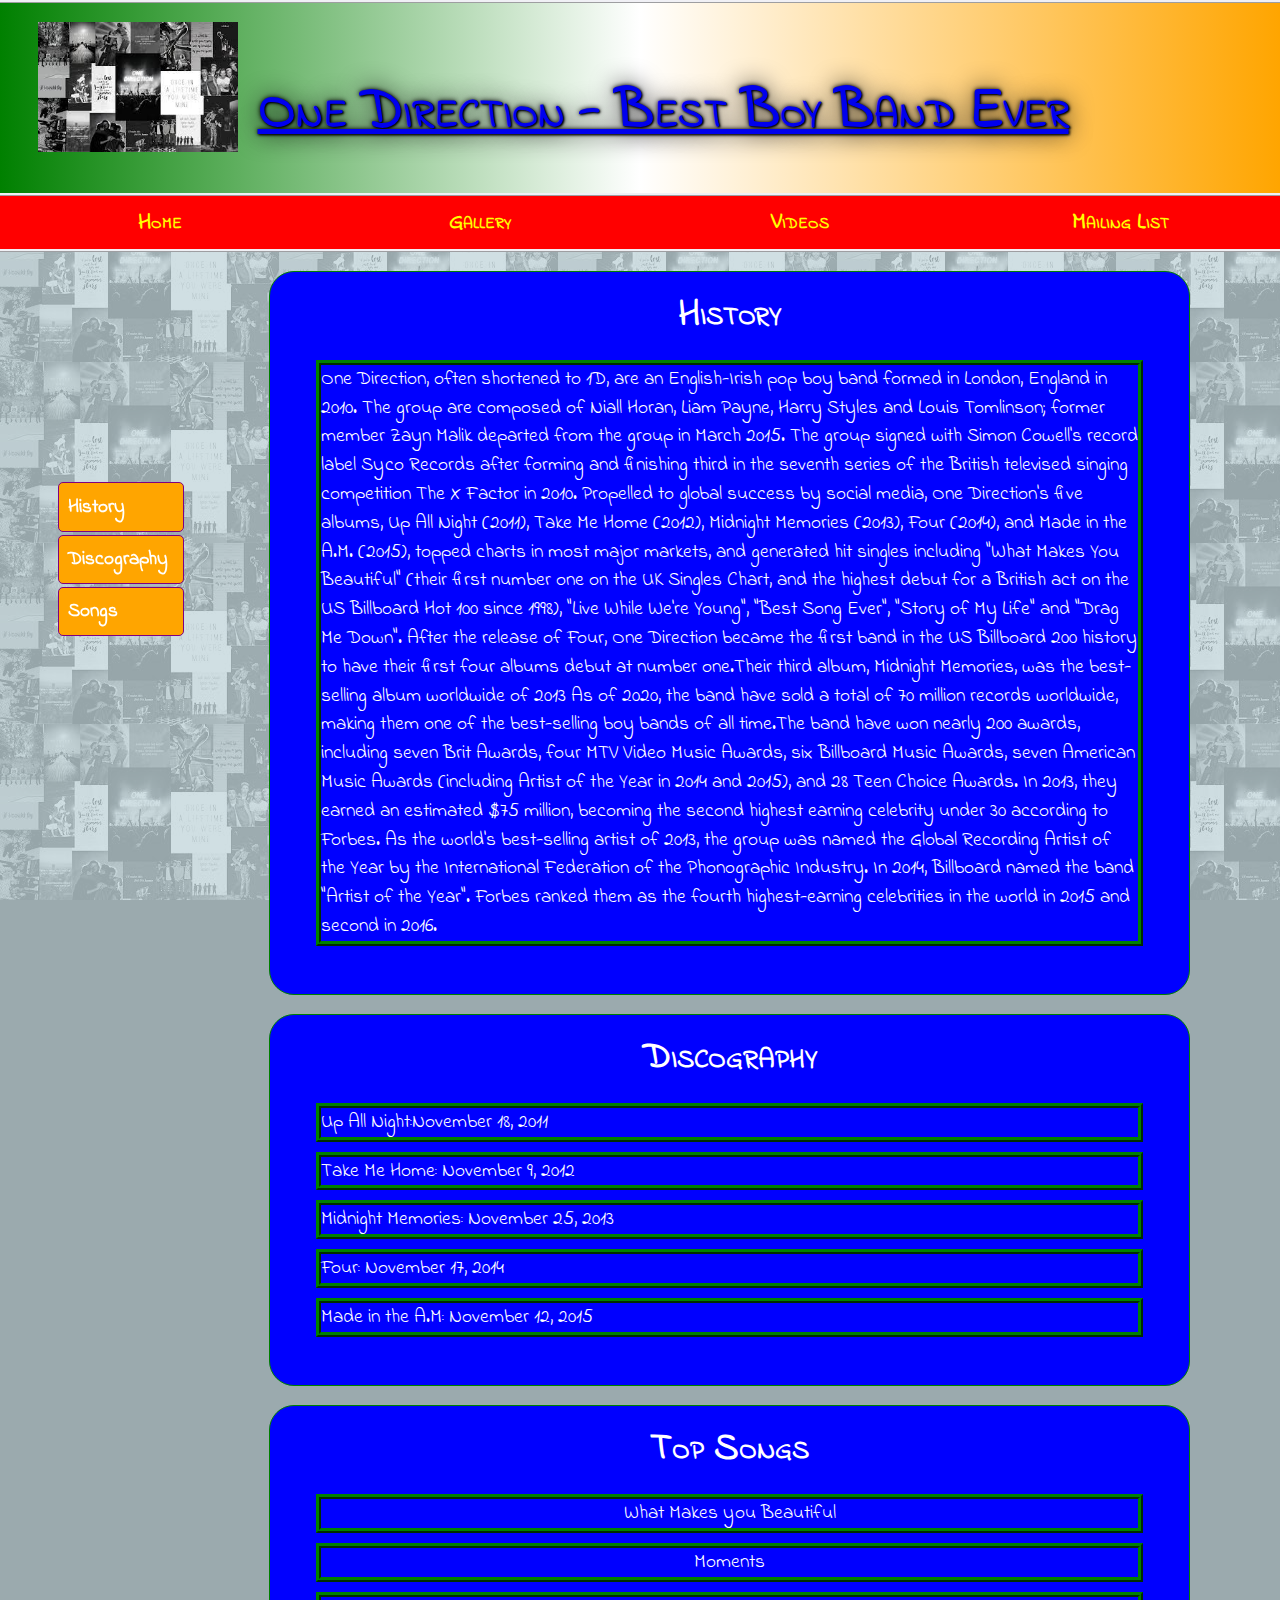
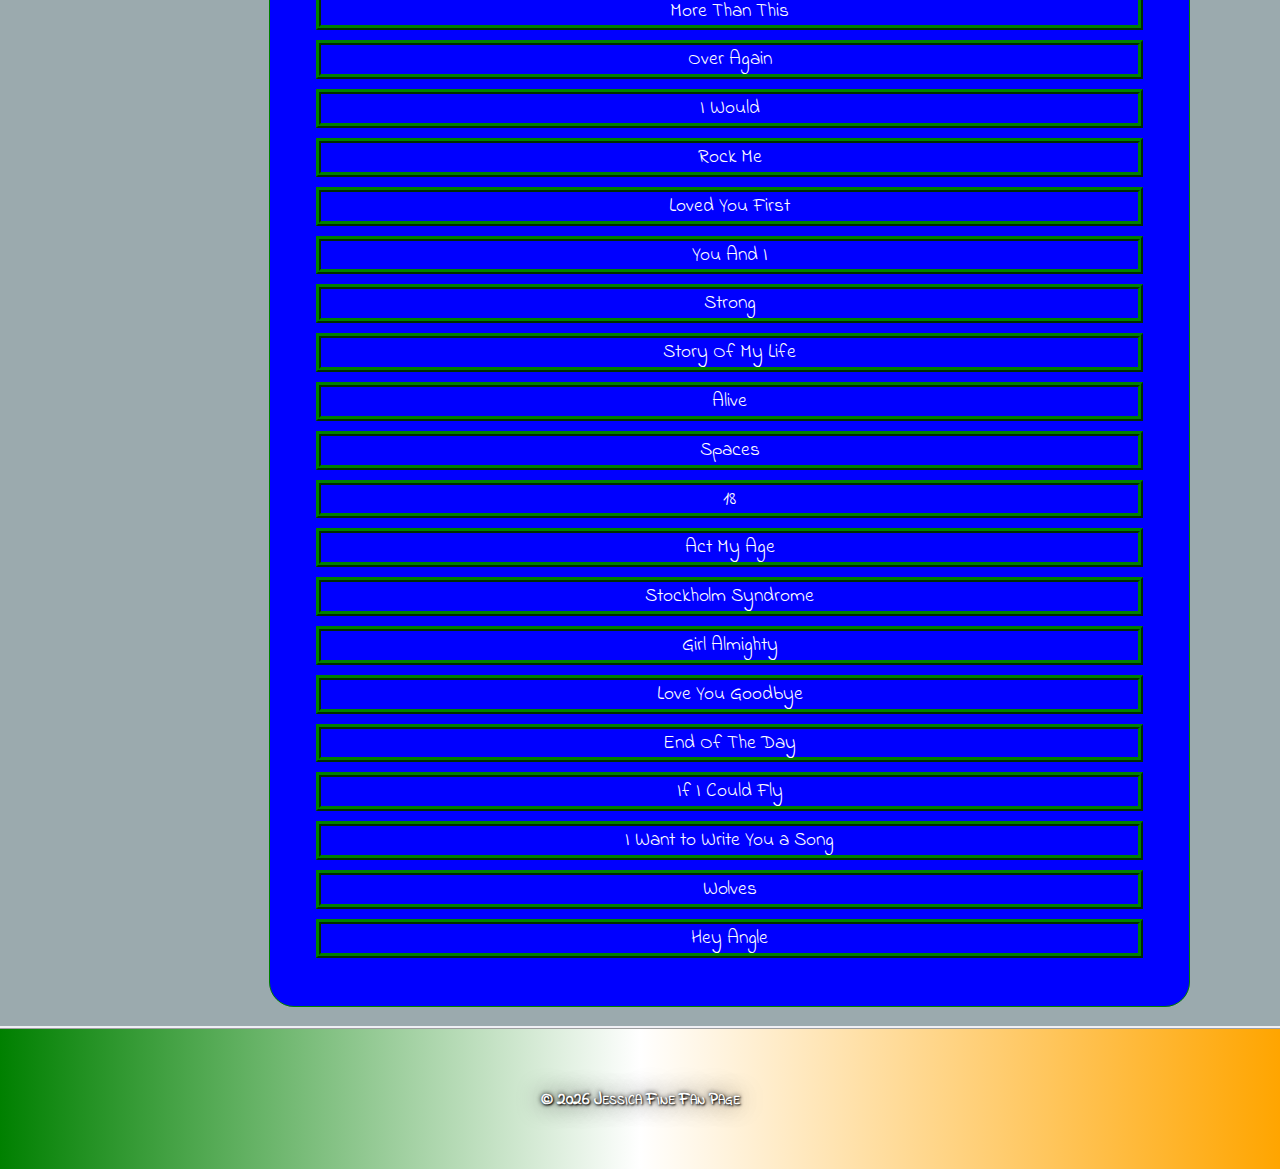
<file: home.html>
<!DOCTYPE html>
<html lang="en">
<head>
	<meta charset="utf-8">
	<meta name="description" content="This sentence will appear under the link in search engine results.">
	<meta name="keywords" content="list,of,words,separated,by,commas,that,describe,your,site">
	<meta name="author" content="Jessica Fine">

	<!-- viewport -->
	<meta name="viewport" content="width=device-width, initial-scale=1">

    <!-- shiv which should be a shim -->
    <!--[if lt IE 9]>
	  <script src="https://oss.maxcdn.com/libs/html5shiv/3.7.0/html5shiv.js"></script>
	<![endif]-->

	<!-- tab title -->
	<title>One direction</title>

	<!-- favicon link -->
	<link rel="shortcut icon" href="images/favicon.ico">

	<!-- stylesheets -->
	<link rel="stylesheet" href="styles/normalize.css">
	<link rel="stylesheet" href="styles/main.css">
	<link rel="stylesheet" href="styles/slicknav.css">
	<link href="https://fonts.googleapis.com/css2?family=Indie+Flower&display=swap" rel="stylesheet">
<!-- slicknav -->
<script src="https://code.jquery.com/jquery-2.1.3.min.js"></script>   <!-- Link to jQuery Content Delivery Network - Necessary for SlickNav to work correctly -->
<script src="js/jquery.slicknav.min.js"></script>                     <!-- Link to the slicknav file inside the js folder - Necessary for SlickNav to work correctly -->

<!-- slicknav javascript - this javascript code will use the UL inside the nav_menu tag to build the same menu in slickNav format -->
<script type="text/javascript">
	$(document).ready(function(){
		$('.nav_menu').slicknav({prependTo:"#mobilemenu"});
	});
</script> 

</head>

<body>
	<header class="clearfix">
		<a href="home.html"><img src="images/background2.jpeg"></a>
		<h1><a href="home.html">One Direction - Best Boy Band Ever </a></h1>
    </header>

    <nav id="mobilemenu"></nav>
	<nav class="nav_menu">
    	<ul>
        	<li><a href="home.html" class="current">Home</a></li>
        	<li><a href="gallery.html" class="current">Gallery</a></li>
			<li><a href="videos.html" class="current">Videos</a></li>
			<li><a href="home.html" class="current">Mailing List</a></li>
    	</ul>
	</nav>
	<nav class="bookmarks">
		<ul>
			<li><a href="#bandinfo">History</a></li>
			<li><a href="#discography">Discography</a></li>
			<li><a href="#myfavsongs">Songs</a></li>
		</ul>
		<button onclick="topFunction()" id="myBtn" title="Go to top">Return To Top</button>
    </nav>
    <script>
        // When the user scrolls down 20px from the top of the document, show the button
        window.onscroll = function() {scrollFunction()};
        function scrollFunction() {
          if (document.body.scrollTop > 800 || document.documentElement.scrollTop > 800) {
            document.getElementById("myBtn").style.display = "block";
          } else {
            document.getElementById("myBtn").style.display = "none";
          }
        }
        // When the user clicks on the button, scroll to the top of the document
        function topFunction() {
          document.body.scrollTop = 0;
          document.documentElement.scrollTop = 0;
        }
    </script>

	<section id="homepage">
		<div id="bandinfo">
			<h3>History</h3>
			<p>One Direction, often shortened to 1D, are an English-Irish pop boy band formed in London, England in 2010. The group are composed of Niall Horan, Liam Payne, Harry Styles and Louis Tomlinson; former member Zayn Malik departed from the group in March 2015. The group signed with Simon Cowell's record label Syco Records after forming and finishing third in the seventh series of the British televised singing competition The X Factor in 2010.
				
			Propelled to global success by social media, One Direction's five albums, Up All Night (2011), Take Me Home (2012), Midnight Memories (2013), Four (2014), and Made in the A.M. (2015), topped charts in most major markets, and generated hit singles including "What Makes You Beautiful" (their first number one on the UK Singles Chart, and the highest debut for a British act on the US Billboard Hot 100 since 1998), "Live While We're Young", "Best Song Ever", "Story of My Life" and "Drag Me Down". After the release of Four, One Direction became the first band in the US Billboard 200 history to have their first four albums debut at number one.Their third album, Midnight Memories, was the best-selling album worldwide of 2013
				
			As of 2020, the band have sold a total of 70 million records worldwide, making them one of the best-selling boy bands of all time.The band have won nearly 200 awards, including seven Brit Awards, four MTV Video Music Awards, six Billboard Music Awards, seven American Music Awards (including Artist of the Year in 2014 and 2015), and 28 Teen Choice Awards. In 2013, they earned an estimated $75 million, becoming the second highest earning celebrity under 30 according to Forbes. As the world's best-selling artist of 2013, the group was named the Global Recording Artist of the Year by the International Federation of the Phonographic Industry. In 2014, Billboard named the band "Artist of the Year". Forbes ranked them as the fourth highest-earning celebrities in the world in 2015 and second in 2016.</p>
		</div>
		
			<div id="discography">
				<h4>Discography</h4>
					<p> Up All Night:November 18, 2011 </p>
					<p> Take Me Home: November 9, 2012 </p>
					<p> Midnight Memories: November 25, 2013</p>
					<p> Four: November 17, 2014 </p>
					<p> Made in the A.M: November 12, 2015 </p>
		</ol>
	</div>
		<div id="myfavsongs">
		<h5>Top Songs</h5>
			
				
			<li><p> What Makes you Beautiful</li></p> 
			
			<li><p>Moments</li></p> 
			
			<li> <p>More Than This </li></p> 

			<li><p>Over Again</li></p> 

			<li><p> I Would</li></p>

			<li><p> Rock Me</li></p>
			
			<li> <p> Loved You First</li> </p>

			<li><p>You And I</li>
		
			<li><p>Strong</p></li>
			
			<li><p>Story Of My Life</li></p>
			
			<li><p>Alive</li></p>
						
			<li><p> Spaces</li></p>
			
			<li><p>18</li></p>

			<li><p>Act My Age</li></p>
			
			<li><p> Stockholm Syndrome</li></p>

			<li><p> Girl Almighty</li></p>
			
			
			<li><p> Love You Goodbye</li></p>


			<li><p> End Of The Day</li></p>
			
			<li><p>If I Could Fly</li></p>

			<li><p>I Want to Write You a Song</li></p>
			
			<li><p>Wolves</li></p>

			<li><p>Hey Angle</li></p>
		</div>
	</div>
</section>
	<script>
		window.onload = function() {
			var d = new Date();
			document.getElementById("copyright").innerHTML = d.getFullYear();
		}
	</script>

	<footer>
		<p>&copy; <span id="copyright"></span> Jessica Fine Fan Page</p>
	</footer>

</body>

</html>
</file>
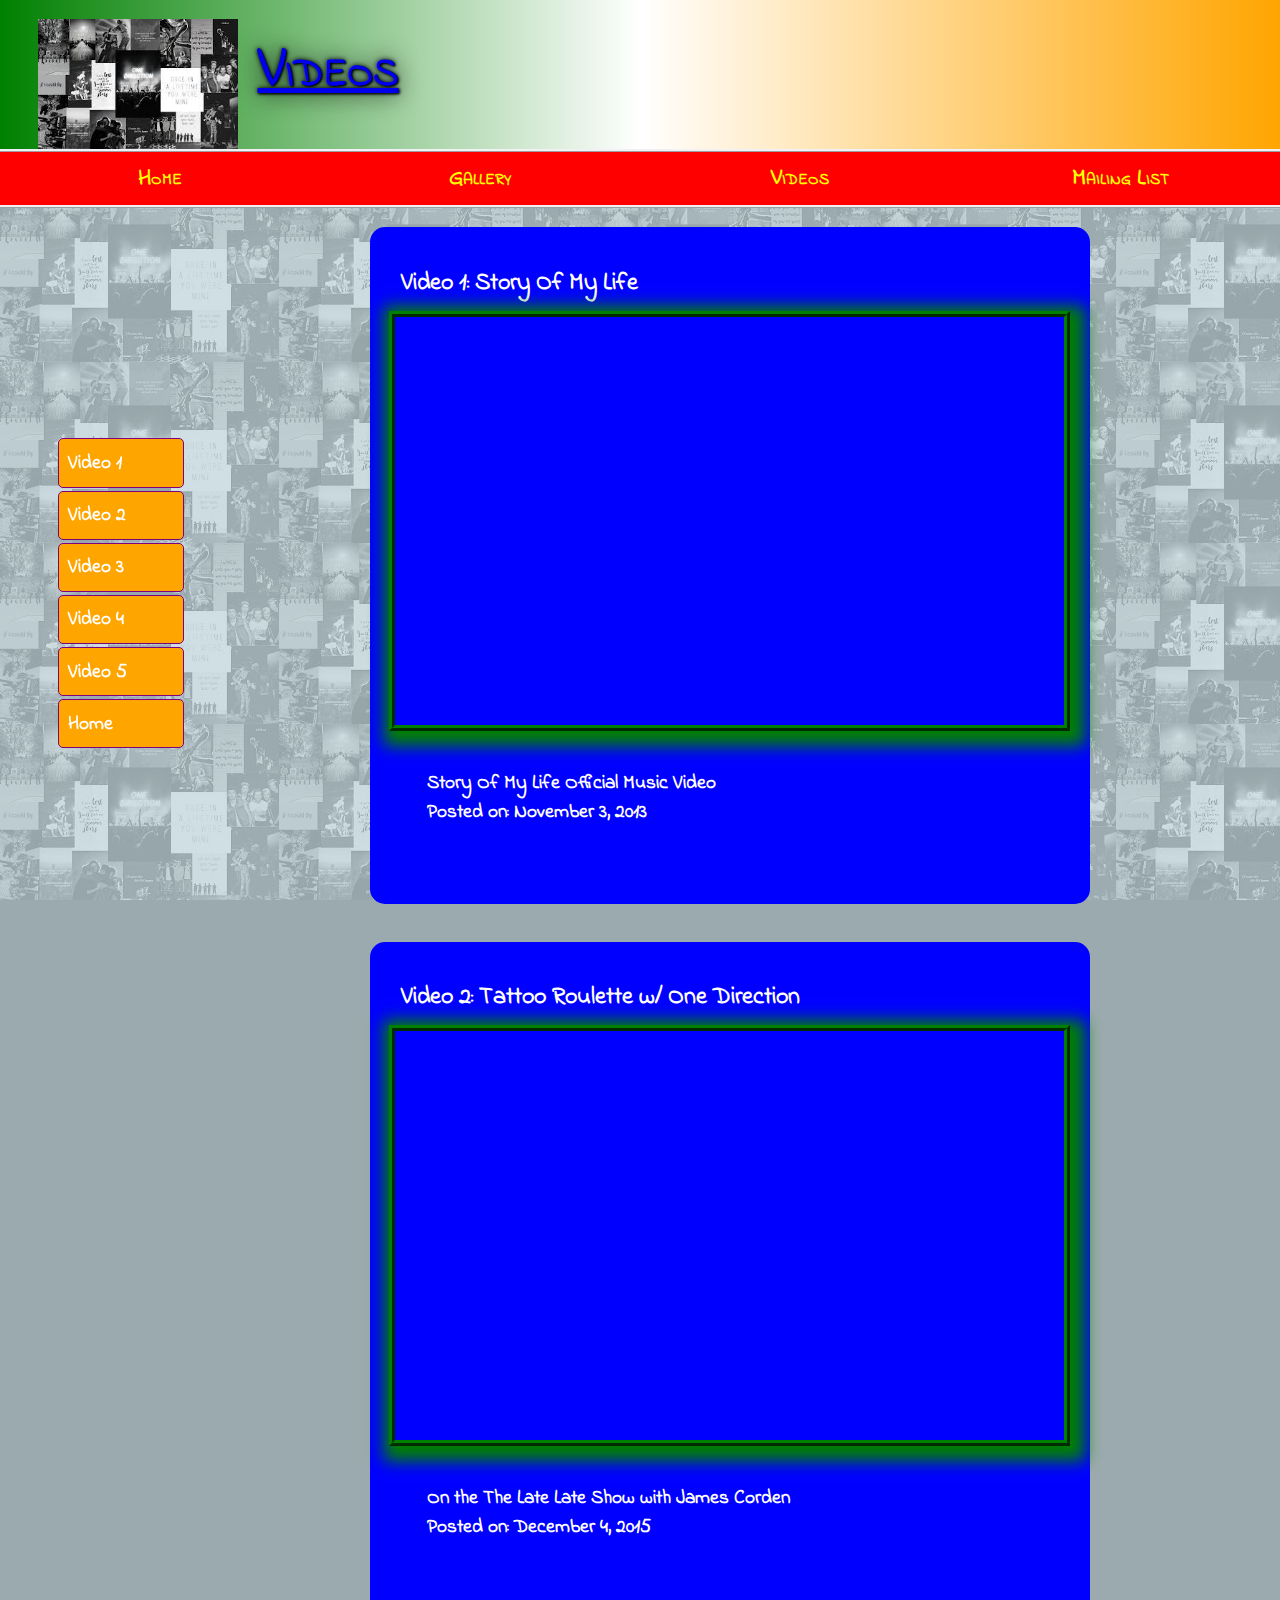
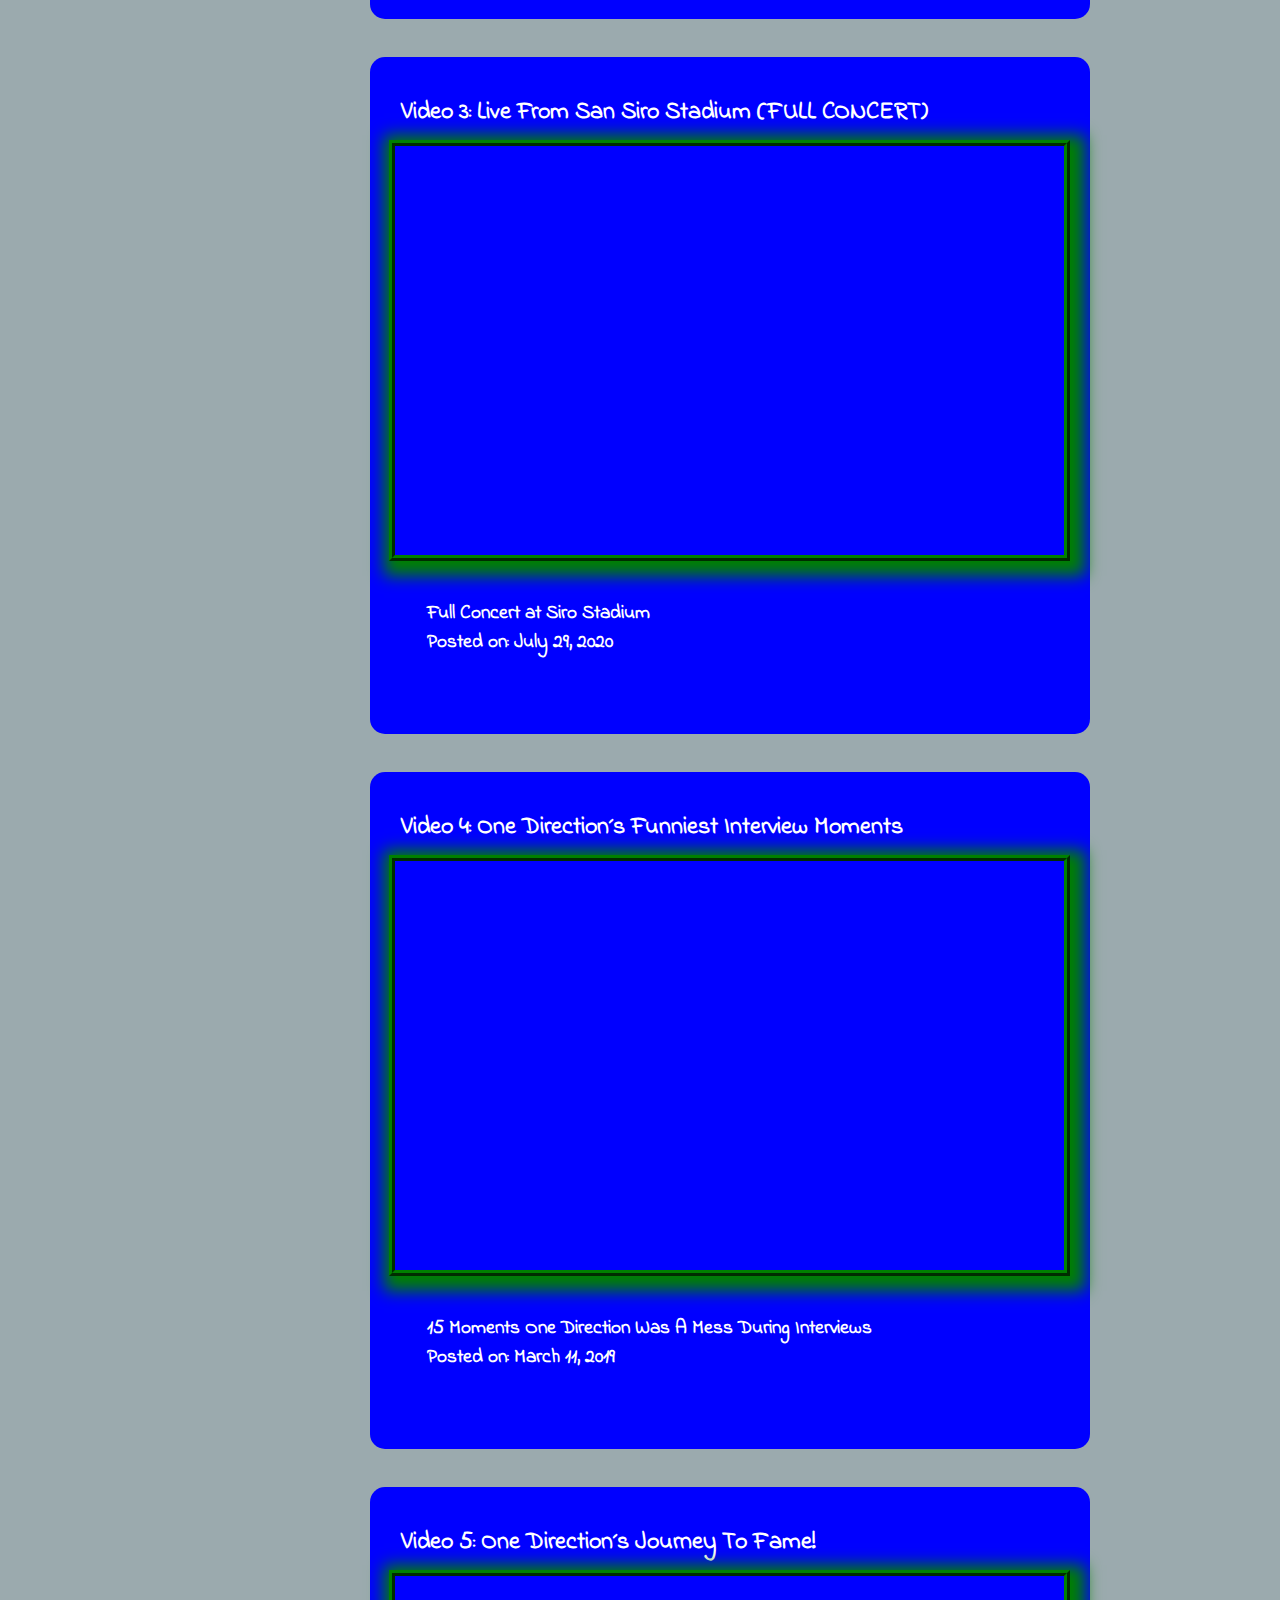
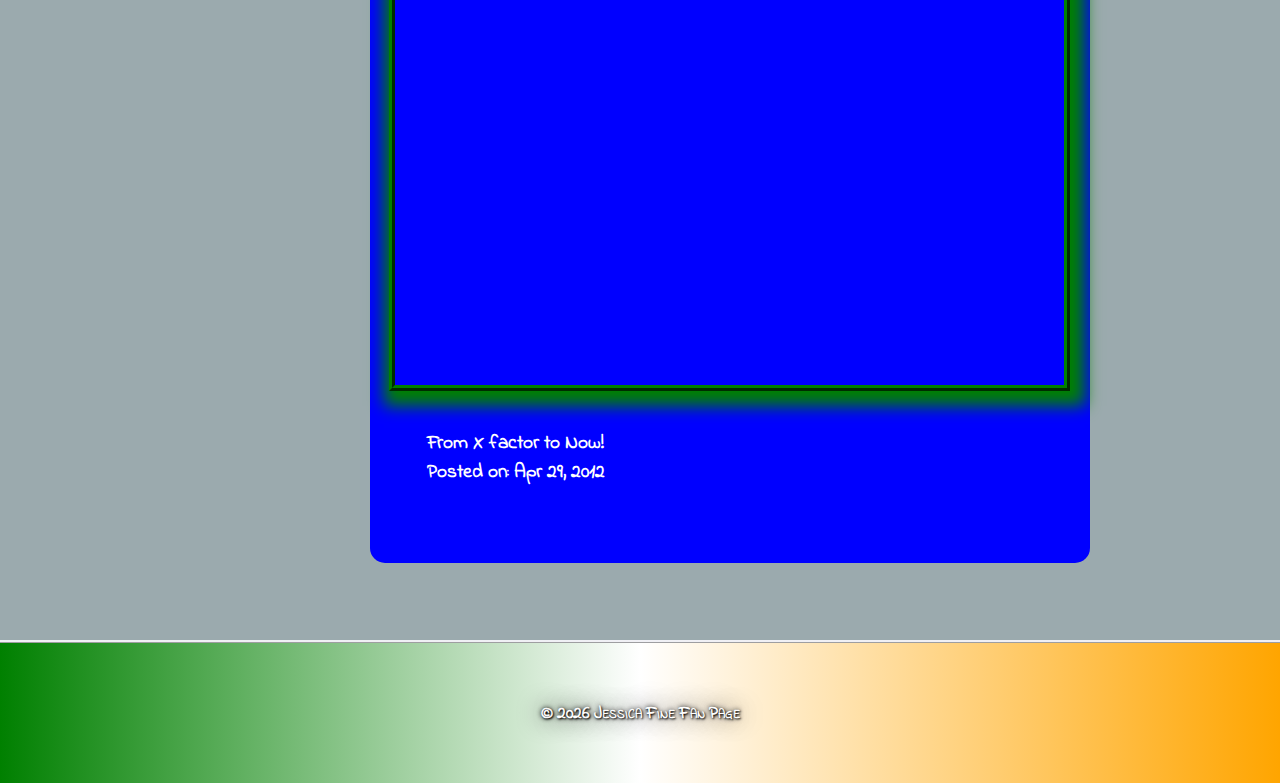
<file: videos.html>
<!DOCTYPE html>
<html lang="en">
<head>
    <meta charset="utf-8">
	<meta name="description" content="Watch these clips to find out why people love One Direction.">
	<meta name="keywords" content="fan page, of, one, direction">
	<meta name="author" content="Jessica Fine">

	<!-- viewport -->
	<meta name="viewport" content="width=device-width, initial-scale=1">

    <!-- shiv which should be a shim -->
    <!--[if lt IE 9]>
	  <script src="https://oss.maxcdn.com/libs/html5shiv/3.7.0/html5shiv.js"></script>
	<![endif]-->

	<!-- tab title -->
	<title>Videos | One Direction</title>

	<!-- favicon link -->
	<link rel="shortcut icon" href="images/favicon.ico">

	<!-- stylesheets -->
	<link rel="stylesheet" href="video vs/main.css">
    <link rel="stylesheet" href="styles/slicknav.css">
	<link href="https://fonts.googleapis.com/css2?family=Indie+Flower&display=swap" rel="stylesheet">

    <!-- slicknav -->
    <script src="https://code.jquery.com/jquery-2.1.3.min.js"></script>   <!-- Link to jQuery Content Delivery Network - Necessary for SlickNav to work correctly -->
    <script src="js/jquery.slicknav.min.js"></script>                     <!-- Link to the slicknav file inside the js folder - Necessary for SlickNav to work correctly -->

	<!-- slicknav javascript - this javascript code will use the UL inside the nav_menu tag to build the same menu in slickNav format -->
	<script type="text/javascript">
    	$(document).ready(function(){
			$('.nav_menu').slicknav({prependTo:"#mobilemenu"});
    	});
    </script> 
</head>

<body>
    <header class="clearfix">
		<a href="home.html"><img src="gallery/images/background2.jpeg"></a>
		<h1><a href="videos.html">Videos</a></h1>
    </header>

    <nav id="mobilemenu"></nav>
	<nav class="nav_menu">
    	<ul>
            <li><a href="home.html">Home</a></li>
            <li><a href="gallery.html">Gallery</a></li>
        	<li><a href="videos.html">Videos</a></li>
        	<li><a href="home.html">Mailing List</a></li>
    	</ul>
	</nav>
	<nav class="bookmarks">
		<ul>
			<li><a href="#vid1">Video 1</a></li>
			<li><a href="#vid2">Video 2</a></li>
			<li><a href="#vid3">Video 3</a></li>
			<li><a href="#vid4">Video 4</a></li>
			<li><a href="#vid5">Video 5</a></li>
			<li><a href="home.html">Home</a></li>
		</ul>
		<button onclick="topFunction()" id="myBtn" title="Go to top">Return To Top</button>
    </nav>
    <script>
        // When the user scrolls down 20px from the top of the document, show the button
        window.onscroll = function() {scrollFunction()};
        function scrollFunction() {
          if (document.body.scrollTop > 800 || document.documentElement.scrollTop > 800) {
            document.getElementById("myBtn").style.display = "block";
          } else {
            document.getElementById("myBtn").style.display = "none";
          }
        }
        // When the user clicks on the button, scroll to the top of the document
        function topFunction() {
          document.body.scrollTop = 0;
          document.documentElement.scrollTop = 0;
        }
    </script>
    
        <section>
            <article id="vid1">
                <h4>Video 1: Story Of My Life </h4>
                <div class="videowrapper">
                    <iframe src="https://www.youtube.com/embed/W-TE_Ys4iwM" title="YouTube video player" frameborder="0" allow="accelerometer; autoplay; clipboard-write; encrypted-media; gyroscope; picture-in-picture" allowfullscreen></iframe>
            </div>
            <div class="caption">
				<p>
					Story Of My Life Official Music Video<br>
					Posted on: November 3, 2013
				</p>
			</div>
        </article>

        <article id="vid2">
            <h4>Video 2: Tattoo Roulette w/ One Direction</h4>
            <div class="videowrapper">
                <iframe src="https://www.youtube.com/embed/B5EGWLWqThI" title="YouTube video player" frameborder="0" allow="accelerometer; autoplay; clipboard-write; encrypted-media; gyroscope; picture-in-picture" allowfullscreen></iframe>
            </div>
            <div class="caption">
				<p>
                    On the The Late Late Show with James Corden <br>
                    Posted on: December 4, 2015
                </p>
            </div>
        </article>

        <article id="vid3">
            <h4>Video 3: Live From San Siro Stadium (FULL CONCERT)</h4>
            <div class="videowrapper">
                <iframe src="https://www.youtube.com/embed/ZoEbdL0RUv8" title="YouTube video player" frameborder="0" allow="accelerometer; autoplay; clipboard-write; encrypted-media; gyroscope; picture-in-picture" allowfullscreen></iframe>
            </div>
            <div class="caption">
				<p>
                    Full Concert at Siro Stadium <br>
                    Posted on: July 29, 2020
                </p>
            </div>
        </article>
        
        <article id="vid4">
            <h4>Video 4: One Direction&acute;s Funniest Interview Moments </h4>
            <div class="videowrapper">
                <iframe src="https://www.youtube.com/embed/TPVhbxt1GbY" title="YouTube video player" frameborder="0" allow="accelerometer; autoplay; clipboard-write; encrypted-media; gyroscope; picture-in-picture" allowfullscreen></iframe>
            </div>
            <div class="caption">
				<p>
                    15 Moments One Direction Was A Mess During Interviews <br>
                    Posted on: March 11, 2019
                </p>
            </div>
        </article>

        <article id="vid5">
            <h4>Video 5: One Direction&acute;s Journey To Fame! </h4>
            <div class="videowrapper">
                <iframe src="https://www.youtube.com/embed/Lt8uilhAVi8" title="YouTube video player" frameborder="0" allow="accelerometer; autoplay; clipboard-write; encrypted-media; gyroscope; picture-in-picture" allowfullscreen></iframe>
            </div>
            <div class="caption">
				<p>
                    From X factor to Now! <br>
                    Posted on: Apr 29, 2012
                </p>
            </div>
        </article>


        </section>
	<script>
		window.onload = function() {
			var d = new Date();
			document.getElementById("copyright").innerHTML = d.getFullYear();
		}
	</script>

	<footer>
		<p>&copy; <span id="copyright"></span> Jessica Fine Fan Page</p>
	</footer>

</body>
</html>
     </p>
    </footer>
</body>
</html>
</file>
<file: styles/main.css>
/* Universal Selector */
* {
	margin: 0;
	padding: 0;
	box-sizing: border-box;
}
/* Clear Fix */
.clearfix::after {
	content: "";
	clear: both;
	display: table;
}
/* Elements */
html {
	background: #1a1a1a;
	background-image: url("../images/background2.jpeg");
	background-attachment: fixed;
}
body {
	font-family: 'Indie Flower', cursive;
	font-size: 120%;
	width: 100%;
	margin: 0 auto;
	color: white;
	background-color: rgba(194, 213, 219, 0.774);
}
header {
	width: 100%;
	margin: 0;
	background-image: linear-gradient(to right, green, white, orange);
	border-bottom: 3px ridge #f0f0f5;
	border-top: 3px ridge #f0f0f5;
}
header h1 {
	font-size: 300%;
	font-variant: small-caps;
	padding: .5em 0 0;
	text-shadow: 1px 1px 2px black, 0 0 25px black, 0 0 5px black;
}
header img {
	float: left;
	margin: 1em 1em 0 2em;
	max-width: 200px;
	width: 100%;
}
section {
	float: left;
	width: 75%;
	margin: 1em 1em 2em 0;
}
article {
	width: 75%;
	margin: 0 auto 2em;
	padding: 2em 1em;
	background-color: darkred;
	border-radius: 15px;
}
article h4 {
	margin: 0 .5em 10px;
	font-size: 125%;
}
h2 {
	text-align: center;
	font-size: 200%;
	font-variant: small-caps;
	margin: 15px 0;
}
/* Elements */
.twocol {
	font-size: 85%;
	column-count: 3;
}
/* Navigation Menu*/
.nav_menu {
	border-bottom: 3px ridge #f0f0f5;
}
.nav_menu ul {
	display: flex;
	list-style-type: none;
	padding: 0; 
}
.nav_menu ul li {
	width: 25%;
	background-color:red;
	margin: 0;
	text-align: center; 
	transition: all .75s;
}
.nav_menu ul li a {
	display: inline-block;
	width: 100%;
	padding: 10px 0;
	text-decoration: none;
	font-size: 120%;
	color: yellow;
	font-weight: bold;
	font-variant: small-caps;
	transition: all .75s;
}
.nav_menu ul li a:hover {
	background-color: green;
	color:blue;
}
/* Sidebar Menu */
.bookmarks {
	float: left;
	width: 12%;
	margin: 10em 2em 0 3em;
	position: -webkit-sticky;
	position: sticky;
	top: 100px;
}
.bookmarks ul {
	list-style: none;
	width: 95%;
	margin: 2em 0 0;
}
.bookmarks ul li {
	margin: 0 1em 3px 0;
	transition: all .5s;
}
.bookmarks ul li a {
	padding: .5em .5em;
	display: block;
	background-color: orange;
	border: 1px solid purple;
	color: white;
	font-weight: bold;
	text-decoration: none;
	border-radius: 5px;
	margin-left: 0;
	transition: all .5s;
}
.bookmarks ul li a:hover {
	background-color: red;
	color: yellow;
	border: 1px solid white;
}
.bookmarks ul li:hover {
	margin: 0 0 3px 1em;
}
/* Scroll-To-Top Button */
#myBtn {
	display: none; /* Hidden by default */
	width: 88%;
	z-index: 99; /* Make sure it does not overlap */
	border: 1px solid purple;
	outline: none; /* Remove outline */
	background-color: orange; /* Set a background color */
	color: white; /* Text color */
	font-weight: bold;
	cursor: pointer; /* Add a mouse pointer on hover */
	padding: .5em .5em;
	margin: 0 1em 3px 0;
	text-align: left;
	transition: all .5s;
	font-family: 'Indie Flower', cursive;
	font-size: 100%;
	border-radius: 5px;
}
#myBtn:hover {
	background-color: red;
	color: yellow;
	margin: 0 0 3px 1em;
	border: 1px solid white;
}
#cornerBtn {
	display: none; /* Hidden by default */
	position: fixed;
	left: 5px;
	bottom: 150px;
	z-index: 99; /* Make sure it does not overlap */
	border: 1px solid black;
	outline: none; /* Remove outline */
	font-weight: bold;
	cursor: pointer; /* Add a mouse pointer on hover */
	padding: .5em .5em;
	margin: 0 1em 3px 0;
	font-family: 'Indie Flower', cursive;
	font-size: 100%;
	border-radius: 5px;
	background-color: rgba(0,0,0,.6);
	color: white;
	transition: all .5s;
}
#cornerBtn:hover {
	background-color: rgba(0,0,0,1);
	color: red;
	border: 1px solid red;
}
/* Homepage */
#homepage {
	float: left;
	max-width: 1280px;
	width: 75%;
	margin: 0 auto;
	line-height: 1.5;
}
#bandinfo{
	background-color:blue;
	margin: 1em;
	padding-bottom: 2em;
	border: 1px solid green;
	border-radius: 25px;
}
#bandinfo h3 {
	text-align: center;
	font-size: 200%;
	font-variant: small-caps;
	margin: 15px 0;
}
#bandinfo p {
	display: block;
	max-width: 1080px;
	width: 90%;
	margin: 10px auto;
	border: 5px ridge green;
}
#discography {
		background-color:blue;
		margin: 1em;
		padding-bottom: 2em;
		border: 1px solid green;
		border-radius: 25px;
}
#discography h4 {
		text-align: center;
		font-size: 200%;
		font-variant: small-caps;
		margin: 15px 0;
}
#discography p {
		display: block;
		max-width: 1080px;
		width: 90%;
		margin: 10px auto;
		border: 5px ridge green;
}
#myfavsongs {
	column-count: 1;
	list-style-type: none;
	text-align: center;
	background-color:blue;
	margin: 1em;
	padding-bottom: 2em;
	border: 1px solid green;
	border-radius: 25px;
	display: block;
}
#myfavsongs h5 {
	text-align: center;
		font-size: 200%;
		font-variant: small-caps;
		margin: 15px 0;
}
#myfavsongs li p {
		display: block;
		max-width: 1080px;
		width: 90%;
		margin: 10px auto;
		border: 5px ridge green;
}
/* footer */
footer {
	clear: both;
	width: 100%;
	margin: 0;
	padding: 3em 0;
	background-color: white;
    border-top: 3px ridge #f0f0f5;
    background-image: linear-gradient(to right, green, white, orange);
}
footer p {
	font-size: 90%;
	font-weight: bold;
	text-shadow: 1px 1px 2px black, 0 0 25px black, 0 0 5px black;
	font-variant: small-caps;
	text-align: center;
}
/* Hide SlickNav in Full Screen Mode */
.slicknav_menu {
	display: none;
}
/* Media Quaries */
@media only screen and (max-width: 1100px) {
	
	/* remove the sidebar from the homepage and make the rest of the page full width */
	.bookmarks {
		display: none;
	}
	#homepage, #discography {
		float: none;
		width: 99%;
		margin: 0 auto;
	}

}
@media only screen and (max-width: 850px) {
	
	/* image gallery - drop down from 4 columns to 3 columns */
	.column {
		flex: 33.3%;
		max-width: 33.3%;
	}
	.pimgLeft img, .pimgRight img {
		float: none;
		display: block;
		margin: 0 auto;
	}
	
}
@media only screen and (max-width: 767px) {
	
	/*  Hide the navigation menu and display the slicknav compact menu  */
	.nav_menu {
		display: none;
	}
	#mobilemenu {
		display: block;
	  }
	.slicknav_menu {
		display: block;
		width: 100%;
		background-color: black !important;
	}

	
	/*  Increase body and main width and decrease font size  */
	body, main {
		width: 100%;
		font-size: 85%;
	}
	
	/*  Removed float from header image, display as block and auto margins to center in display  */
	header img {
		float: none;
		display: block;
		margin: 0 auto;
		padding: 1em 0;
		max-width: 60%;
	}
	h1 {
		font-size: 120%;
		text-align: center;
	}
	
	/*  Remove float from section and increase width to 100%  */
	section {
		float: none;
		width: 100%;
		margin: 1em 0 2em;
	}
	
	/*  Hide the bookmarks sidebar  */
	.bookmarks {
		display: none;
	}
	
	/*  Increase width of article and div to 100%, remove side margins and side padding and remove border radius  */
	article, div {
		width: 100%;
		margin: 0 0 2em;
		padding: 2em 0;
		border-radius: 0;
	}
	
	/*  Remove border and box shadow from videos and resize to 100% width  */
	.videowrapper {
		border: 0;
		box-shadow: none;
		width: 100%;
	}
	
	/*  reset the "twocol" class to one column  */
	.twocol {
		font-size: 80%;
		column-count: 1;
	}
	
	/*  Gallery page - reset to 2 columns  */
	.column {
		flex: 50%;
		max-width: 50%;
		padding: 0;
	}
	.row {
		padding: 0;
	}
	
	/*  homepage image, remove border, border radius and box shadow and side margins  */
	#homepage img {
		display: block;
		max-width: 1080px;
		width: 100%;
		margin: 5px auto;
		border: none;
		border-radius: 0;
		box-shadow: none;
	}
	#homepage div {
		margin: 0 auto;
		padding-bottom: 2em;
		border: none;
		border-radius: 0;
	}
	
	.pimgLeft img, .pimgRight img {
		border-radius: 0;
		box-shadow: none;
	}
	.ptxtLeft, .ptxtRight {
		width: 100%;
		margin: 0;
	}
	.ptxtLeft p, .ptxtRight p {
		padding: 0 1em;		
	}
	#cornerBtn {
		left: 0px;
		bottom: 0px;
	}	
}
	@media (max-width: 600px) {
		.column {
			flex: 100%;
			max-width: 100%;
		}
		.column img {
			border: 0;
			border-radius: 0;
		}
	}
</file>
<file: video vs/main.css>
/*  Universal Selector */
* {
	margin: 0;
	padding: 0;
	box-sizing: border-box;
}
/* Clearfix*/
.clearfix::after {
	content: "";
	clear: both;
	display: table;
}
/*Elements*/
html {
	background: #1a1a1a;
	background-image: url("../gallery/images/background2.jpeg");
    background-attachment: fixed;
}
body {
	font-family:'Indie Flower', cursive;
	font-size: 120%;
	width: 100%;
	margin: 0 auto;
	color: white;
	background-color: rgba(194, 213, 219, 0.774);
}
header {
	width: 100%;
	margin: 0;
	background-image: linear-gradient(to right, green, white, orange);
    border-bottom: 3px ridge #f0f0f5;
}
header h1 {
	font-size: 300%;
	font-variant: small-caps;
	padding: .5em 0 0;
	text-shadow: 1px 1px 2px black, 0 0 25px black, 0 0 5px black;
}
header img {
	float: left;
	margin: 1em 1em 0 2em;
	max-width: 200px;
    width: 100%;
}
section {
	float: left;
	width: 75%;
	margin: 1em 1em 2em 0;
}
article {
	width: 75%;
	margin: 0 auto 2em;
	padding: 2em 1em;
	background-color: blue;
	border-radius: 15px;
}
article h4 {
	margin: 0 .5em 10px;
	font-size: 125%;
}
h2 {
	text-align: center;
	font-size: 200%;
	font-variant: small-caps;
	margin: 15px 0;
}
/* Navigation Menu*/
.nav_menu {
	border-bottom: 3px ridge #f0f0f5;
}
.nav_menu ul {
	display: flex;
	list-style-type: none;
	padding: 0; 
}
.nav_menu ul li {
	width: 25%;
	background-color:red;
	margin: 0;
	text-align: center; 
	transition: all .75s;
}
.nav_menu ul li a {
	display: inline-block;
	width: 100%;
	padding: 10px 0;
	text-decoration: none;
	font-size: 120%;
	color: yellow;
	font-weight: bold;
	font-variant: small-caps;
	transition: all .75s;
}
.nav_menu ul li a:hover {
	background-color: green;
	color:blue;
}
/* Sidebar Menu */
.bookmarks {
	float: left;
	width: 12%;
	margin: 10em 2em 0 3em;
	position: -webkit-sticky;
	position: sticky;
	top: 100px;
}
.bookmarks ul {
	list-style: none;
	width: 95%;
	margin: 2em 0 0;
}
.bookmarks ul li {
	margin: 0 1em 3px 0;
	transition: all .5s;
}
.bookmarks ul li a {
	padding: .5em .5em;
	display: block;
	background-color: orange;
	border: 1px solid purple;
	color: white;
	font-weight: bold;
	text-decoration: none;
	border-radius: 5px;
	margin-left: 0;
	transition: all .5s;
}
.bookmarks ul li a:hover {
	background-color: red;
	color: yellow;
	border: 1px solid white;
}
.bookmarks ul li:hover {
	margin: 0 0 3px 1em;
}
/* Scroll-To-Top Button */
#myBtn {
	display: none; /* Hidden by default */
	width: 88%;
	z-index: 99; /* Make sure it does not overlap */
	border: 1px solid purple;
	outline: none; /* Remove outline */
	background-color: orange; /* Set a background color */
	color: white; /* Text color */
	font-weight: bold;
	cursor: pointer; /* Add a mouse pointer on hover */
	padding: .5em .5em;
	margin: 0 1em 3px 0;
	text-align: left;
	transition: all .5s;
	font-family: 'Indie Flower', cursive;
	font-size: 100%;
	border-radius: 5px;
}
#myBtn:hover {
	background-color: red;
	color: yellow;
	margin: 0 0 3px 1em;
	border: 1px solid white;
}
#cornerBtn {
	display: none; /* Hidden by default */
	position: fixed;
	left: 5px;
	bottom: 150px;
	z-index: 99; /* Make sure it does not overlap */
	border: 1px solid black;
	outline: none; /* Remove outline */
	font-weight: bold;
	cursor: pointer; /* Add a mouse pointer on hover */
	padding: .5em .5em;
	margin: 0 1em 3px 0;
	font-family: 'Indie Flower', cursive;
	font-size: 100%;
	border-radius: 5px;
	background-color: rgba(0,0,0,.6);
	color: white;
	transition: all .5s;
}
#cornerBtn:hover {
	background-color: rgba(0,0,0,1);
	color: red;
	border: 1px solid red;
}
/* Video Wrapper */
.videowrapper {
	position: relative;
	padding-bottom: 56.25%; /* 16:9 */
	padding-top: 25px;
	height: 0;
	margin: 0 auto;
	border: 6px ridge green;
	box-shadow: 5px 5px 15px 10px green;
}
.videowrapper iframe {
	position: absolute;
	top: 0;
	left: 0;
	width: 100%;
	height: 100%;
}
.caption p {
	margin: 2em;
	line-height: 1.5;
	font-weight: bold;
}

/* Footer */
footer {
	clear: both;
	width: 100%;
	margin: 0;
	padding: 3em 0;
	background-color: white;
    border-top: 3px ridge #f0f0f5;
    background-image: linear-gradient(to right, green, white, orange);
}
footer p {
	font-size: 90%;
	font-weight: bold;
	text-shadow: 1px 1px 2px black, 0 0 25px black, 0 0 5px black;
	font-variant: small-caps;
	text-align: center;
}
/* Hide SlickNav in Full Screen Mode */
.slicknav_menu {
	display: none;
}
/* Media Quaries */
@media only screen and (max-width: 1100px) {
	
	/* remove the sidebar from the homepage and make the rest of the page full width */
	.bookmarks {
		display: none;
	}
	#homepage, #discography {
		float: none;
		width: 99%;
		margin: 0 auto;
	}

}
@media only screen and (max-width: 850px) {
	
	/* image gallery - drop down from 4 columns to 3 columns */
	.column {
		flex: 33.3%;
		max-width: 33.3%;
	}
	.pimgLeft img, .pimgRight img {
		float: none;
		display: block;
		margin: 0 auto;
	}
	
}
@media only screen and (max-width: 767px) {
	
	/*  Hide the navigation menu and display the slicknav compact menu  */
	.nav_menu {
		display: none;
	}
	#mobilemenu {
		display: block;
	  }
	.slicknav_menu {
		display: block;
		width: 100%;
		background-color: black !important;
	}

	
	/*  Increase body and main width and decrease font size  */
	body, main {
		width: 100%;
		font-size: 85%;
	}
	
	/*  Removed float from header image, display as block and auto margins to center in display  */
	header img {
		float: none;
		display: block;
		margin: 0 auto;
		padding: 1em 0;
		max-width: 60%;
	}
	h1 {
		font-size: 120%;
		text-align: center;
	}
	
	/*  Remove float from section and increase width to 100%  */
	section {
		float: none;
		width: 100%;
		margin: 1em 0 2em;
	}
	
	/*  Hide the bookmarks sidebar  */
	.bookmarks {
		display: none;
	}
	
	/*  Increase width of article and div to 100%, remove side margins and side padding and remove border radius  */
	article, div {
		width: 100%;
		margin: 0 0 2em;
		padding: 2em 0;
		border-radius: 0;
	}
	
	/*  Remove border and box shadow from videos and resize to 100% width  */
	.videowrapper {
		border: 0;
		box-shadow: none;
		width: 100%;
	}
	
	/*  reset the "twocol" class to one column  */
	.twocol {
		font-size: 80%;
		column-count: 1;
	}
	
	/*  Gallery page - reset to 2 columns  */
	.column {
		flex: 50%;
		max-width: 50%;
		padding: 0;
	}
	.row {
		padding: 0;
	}
	
	/*  homepage image, remove border, border radius and box shadow and side margins  */
	#homepage img {
		display: block;
		max-width: 1080px;
		width: 100%;
		margin: 5px auto;
		border: none;
		border-radius: 0;
		box-shadow: none;
	}
	#homepage div {
		margin: 0 auto;
		padding-bottom: 2em;
		border: none;
		border-radius: 0;
	}
	
	.pimgLeft img, .pimgRight img {
		border-radius: 0;
		box-shadow: none;
	}
	.ptxtLeft, .ptxtRight {
		width: 100%;
		margin: 0;
	}
	.ptxtLeft p, .ptxtRight p {
		padding: 0 1em;		
	}
	#cornerBtn {
		left: 0px;
		bottom: 0px;
	}	
}
	@media (max-width: 600px) {
		.column {
			flex: 100%;
			max-width: 100%;
		}
		.column img {
			border: 0;
			border-radius: 0;
		}
	}
</file>
